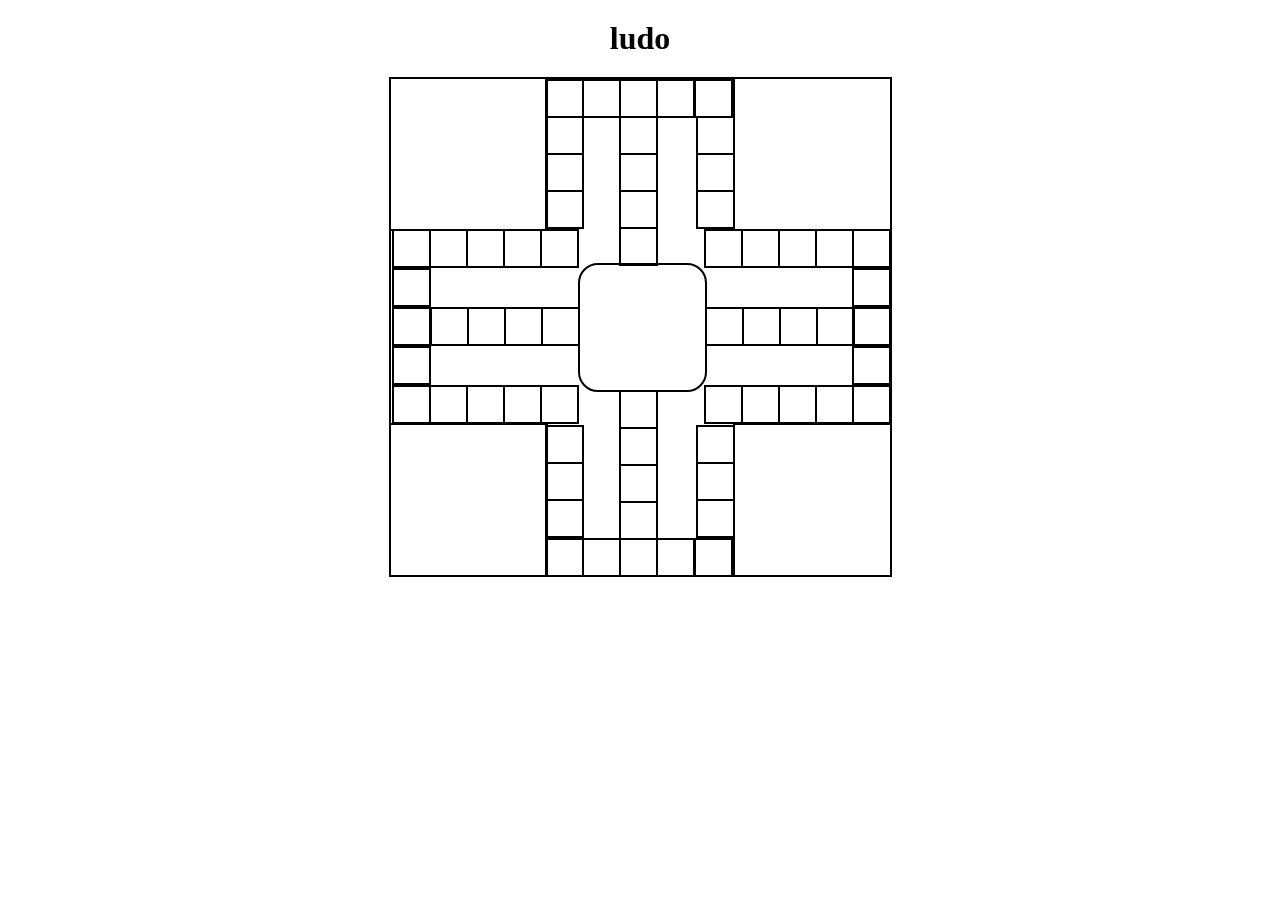
<file: chess game/lodo.html>
<!DOCTYPE html>
<html lang="en">

<head>
    <meta charset="UTF-8">
    <meta name="viewport" content="width=device-width, initial-scale=1.0">
    <title>Document</title>
    <style>
        * {
            margin: 0px;
            padding: 0px;
        }

        .board {
            border: 2px solid;
            width: 499px;
            height: 496px;
            margin:  auto;
            position: relative;
        }

        h1 {
            text-align: center;
            margin: 20px auto;
        }

        .blue,
        .green,
        .red,
        .yellow {
            position: absolute;
            border: 2px solid;
            width: 155px;
            height: 150px;
        }

        .centerbox {
            position: absolute;

            border: 2px solid;
            width: 125px;
            height: 125px;
            top: 37%;
            left: 37.5%;
            border-radius: 20px;
        }

        .minibox {
            position: absolute;
            width: 35px;
            height: 35px;
            border: 2px solid;
        }
    </style>
</head>

<body>
    <h1>ludo</h1>
    <div class="board">


        <div class="centerbox"></div>

    </div>
    <script>
        let BOX=document.querySelector(".minibox");
    let boxNo=[];
for(let i=0;i<48;i++){
    boxNo.push(i);}

    let obj={};
    for(let i=0;i<48;i++ ){
     
     obj[i]="";



    }


    let yellow=["yellow1","yellow2","yellow3","yellow4"];











        let first1 = true;
        let classNames = ["blue", "green", "red", "yellow"];
        let topP = [-2, -2, 344, 344];
        let leftP = [-2, 342, -2, 342];
        let board = document.querySelector(".board");
        //===============
        //function for createing boxes
        //===============
        function ADDchild(classname, Top, Left) {
            let box = document.createElement("div");
            box.className = classname;
            box.style.top = Top + "px";
            box.style.left = Left + "px";
            board.appendChild(box);
            BOX=document.querySelector(".minibox");
            
        }
        //===============
        //itaration for adding 4 main boxes
        //===============

        for (let i = 0; i < 4; i++) {

            ADDchild(classNames[i], topP[i], leftP[i]);
        }
        //===============
        //MBPT=minibox position top &L=left
        //===============
        let MBPT = 311;
        let MBPL = 228;
        for (let i = 0; i < 16; i++) {
            let box = "minibox";
            ADDchild(box, MBPT, MBPL);
            if (i < 3) MBPT += 37;
            else if (i >= 3 && i < 7) {
                if (first1 == true) {
                    MBPT = 147.99;
                    first1 = false;
                }
                else {
                    MBPT -= 37;
                }
            }
            else if (i >= 7 && i < 11) {
                MBPT = 228;

                if (first1 == false) {
                    MBPL = 150;
                    first1 = true;
                }
                else { MBPL -= 37; }
            }
            else if (i >= 11 && i < 16) {
                

                if (first1 == true) {
                    MBPL = 425;
                    first1 = false;
                }
                else { MBPL -= 37; }
            }
        }
        let path = [
            [150, 1, 38, 75, 112, 149],
            [0, 154, 191, 228, 265, 303],
            [150, 313, 350, 387, 424, 461,],
            [306, 461, 424, 387, 350, 313],
            [459, 303, 265, 228, 191, 154],
            [306, 149, 112, 75, 38, 1]
        ];
        
        
        
        
        
        
        
        
        let path2 = [
            [154, 111, 74, 37],
            [305, 37, 74, 111],
            [461, 189, 228, 267],
            [305, 346, 383, 420],
            [154, 420, 383, 346],
            [1, 267, 228, 189],
        ];
        for (let i = 0; i < 6; i++) {
            for (let j = 1; j < 6; j++) {
            
                ADDchild("minibox", path[i][0], path[i][j]);

            }
            for (let j = 1; j < 4; j++) {
                ADDchild("minibox", path2[i][j], path2[i][0]);
            }
        }




BOX.addEventListener("click", function () {





});







    </script>
</body>

</html>
</file>
